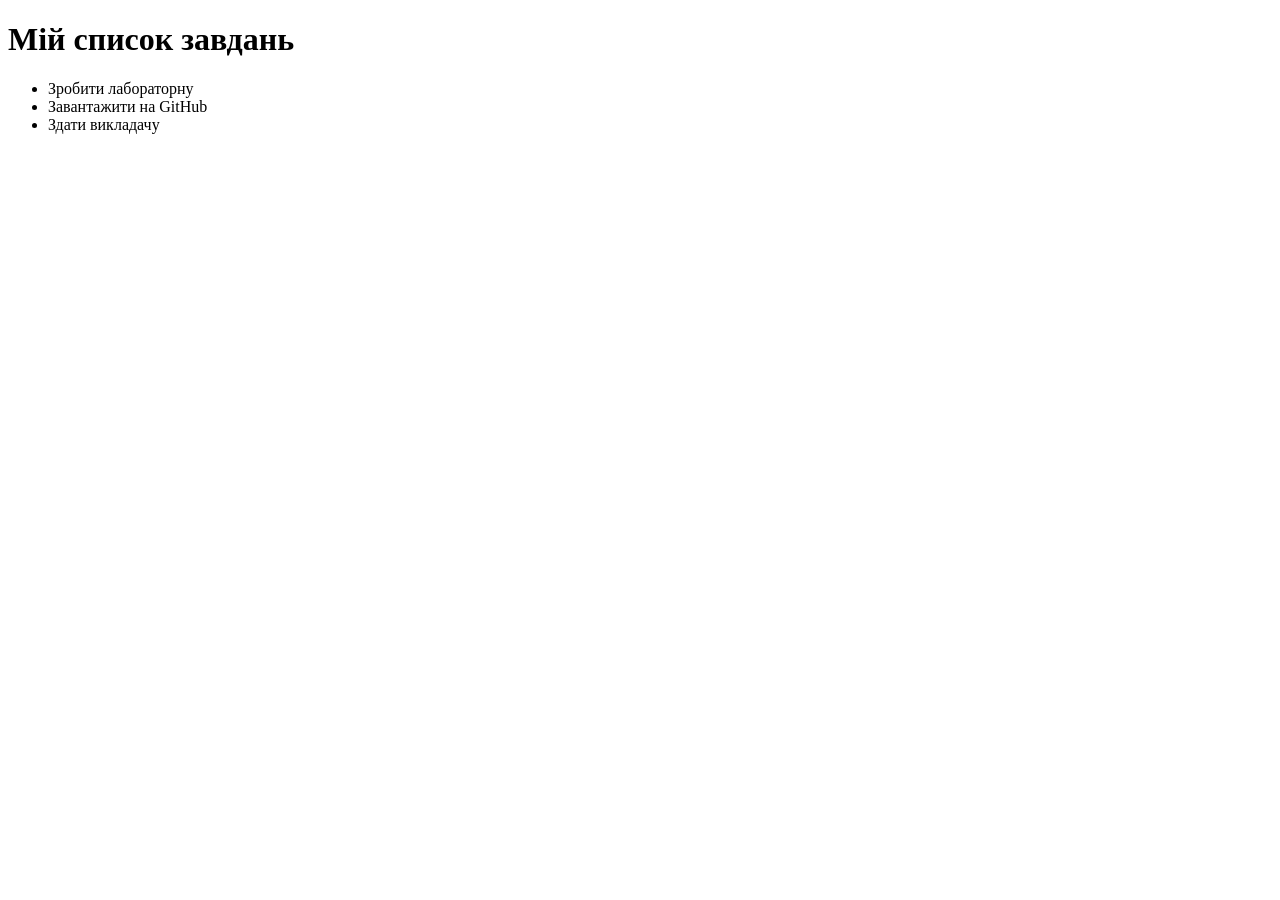
<file: todo.html>
<!DOCTYPE html>
<html lang="uk">
<head>
<meta charset="UTF-8">
<title>Список завдань</title>
</head>

<body>

<h1>Мій список завдань</h1>

<ul>
<li>Зробити лабораторну</li>
<li>Завантажити на GitHub</li>
<li>Здати викладачу</li>
</ul>

</body>
</html>
</file>
